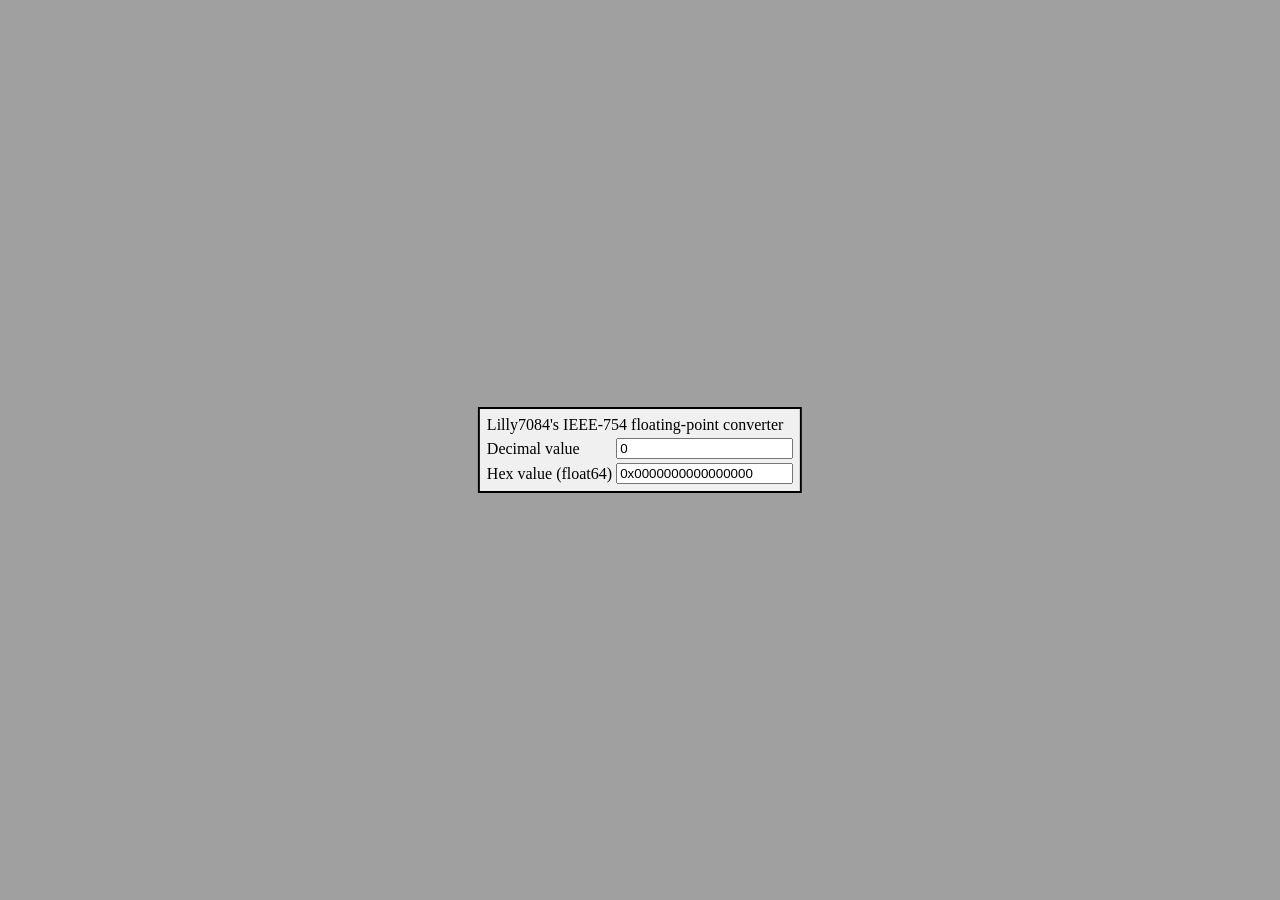
<file: ieee_converter/index.html>
<!DOCTYPE html>
<html>
    <head>
        <meta charset="UTF-8" />
        <meta name="viewport" content="width=device-width, initial-scale=1" />
        <title>IEEE 754 converter</title>

        <style>
            * {
                box-sizing: border-box;
                -moz-box-sizing: border-box;
                -webkit-box-sizing: border-box;
            }

            body {
                margin: 0;
                padding: 0;
                width: 100vw;
                height: 100vh;
                background-color: #a0a0a0;
            }

            #container {
                position: absolute;
                left: 50%;
                top: 50%;
                transform: translate(-50%, -50%);
                border: 2px solid #000000;
                padding: 4px;
                background-color: #f0f0f0;
            }
        </style>

        <script>
            const RE_HEX = new RegExp("[^0-9a-f]");
            const RE_DEC = new RegExp("[^0-9]");

            var buffer = new ArrayBuffer(8);
            var view = new DataView(buffer);

            function show_result() {
                document.querySelector("#val_hex").value = "0x" + view.getBigUint64(0, true).toString(16).padStart(16, "0");
                document.querySelector("#val_dec").value = view.getFloat64(0, true).toString();
            }

            function changed_hex() {
                var as_str = document.querySelector("#val_hex").value.toLowerCase();
                if (as_str.startsWith("0x"))
                    as_str = as_str.slice(2);
                const as_number = BigInt(parseInt(as_str, 16));
                console.debug("Hexadecimal value changed!", as_str, as_number);
                view.setBigUint64(0, as_number, true);
                show_result();
            }

            function changed_dec() {
                const as_str = document.querySelector("#val_dec").value.toLowerCase();
                const as_number = parseFloat(as_str);
                console.debug("Decimal value changed!");
                view.setFloat64(0, as_number, true);
                show_result();
            }

            window.addEventListener("load", show_result);
        </script>
    </head>
    <body>

        <table id="container">
            <tr>
                <td colspan="2">
                    Lilly7084's IEEE-754 floating-point converter
                </td>
            </tr>
            <tr>
                <td>
                    Decimal value
                </td>
                <td>
                    <input id="val_dec" type="text" onchange="changed_dec()" />
                </td>
            </tr>
            <tr>
                <td>
                    Hex value (float64)
                </td>
                <td>
                    <input id="val_hex" type="text" onchange="changed_hex()" />
                </td>
            </tr>
        </table>

    </body>
</html>
</file>
